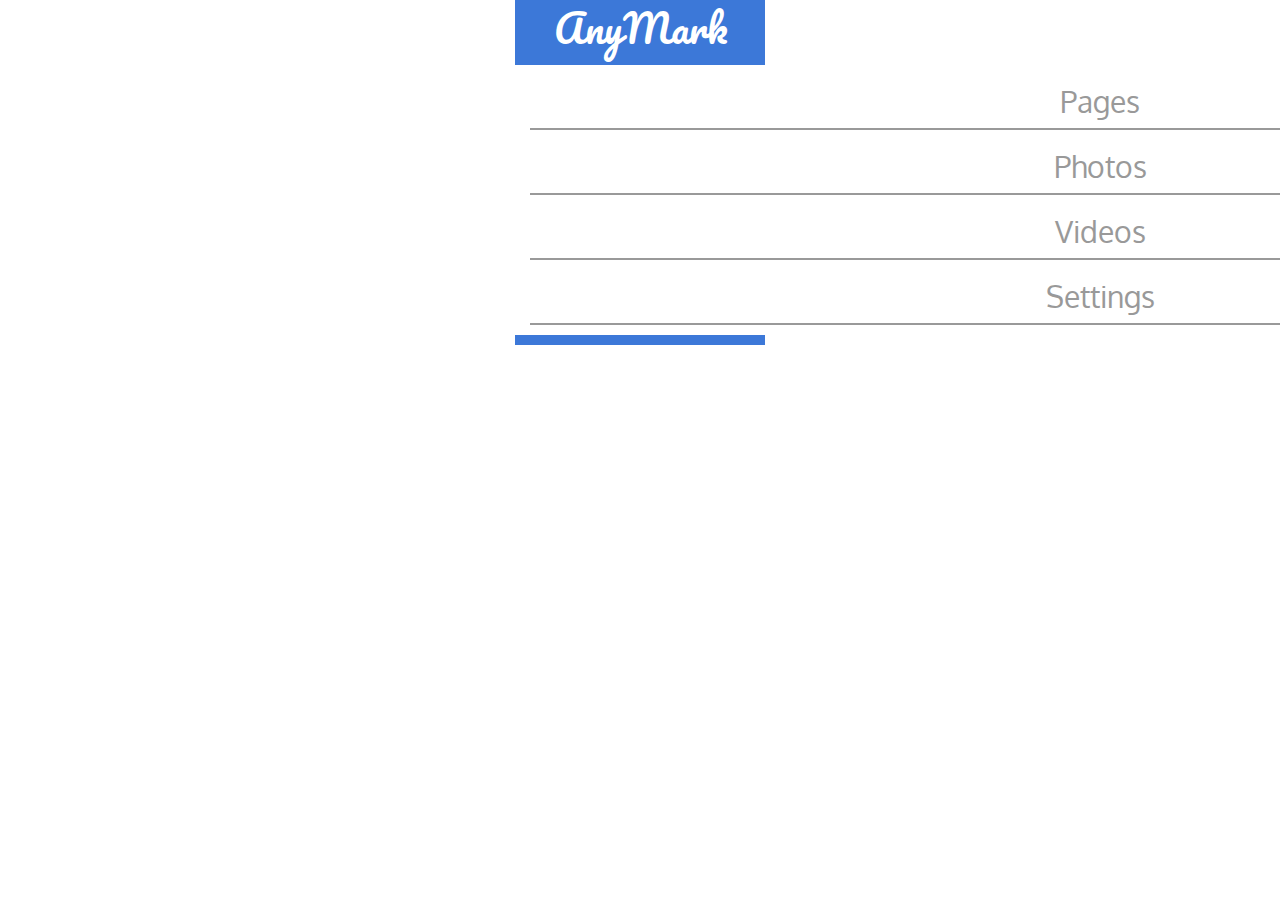
<file: popup.html>
<!DOCTYPE html>

<html>

<head>
    <title>Bookmarks</title>
    <link href='http://fonts.googleapis.com/css?family=Pacifico' rel='stylesheet' type='text/css'>
    <link href='http://fonts.googleapis.com/css?family=Oxygen' rel='stylesheet' type='text/css'>
    <link rel="stylesheet" href="https://maxcdn.bootstrapcdn.com/bootstrap/3.3.5/css/bootstrap.min.css">
    <link rel="stylesheet" href="Assets/Styles/style.css">
</head>

<body>
    <a href="popup.html">
        <header id="mainHeader">
            <h1 class="dip">AnyMark</h1>
        </header>
    </a>

    <div id="container" class="container">
        <div id="mainPopup" class="main-popup">
            <a href="popup_pages.html">
                <div id="pagesMenu" class="main-menu">
                    <h2>Pages</h2>
                </div>
            </a>
            <a href="popup_photos.html">
                <div id="photosMenu" class="main-menu">
                    <h2>Photos</h2>
                </div>
            </a>
            <a href="popup_videos.html">
                <div id="videosMenu" class="main-menu">
                    <h2>Videos</h2>
                </div>
            </a>
            <a href="popup_settings.html">
                <div id="settingsMenu" class="main-menu">
                    <h2>Settings</h2>
                </div>
            </a>
        </div>
        <div id="welcomeMsg" class="welcome">
            <span id="exitIcon" class="glyphicon glyphicon-remove" aria-hidden="true"></span>
            <h1>Thank you</h1>
            <h4>for using <span class="logo">Anymark!</span></h4>
            <p>In order to use incognito bookmarks, you must <a id="allowLink">allow this extension</a> to run in incognito mode.</p>
        </div>
    </div>
    <footer></footer>
    <script type="text/javascript" src="Assets/Scripts/popup.js"></script>
</body>

</html>
</file>
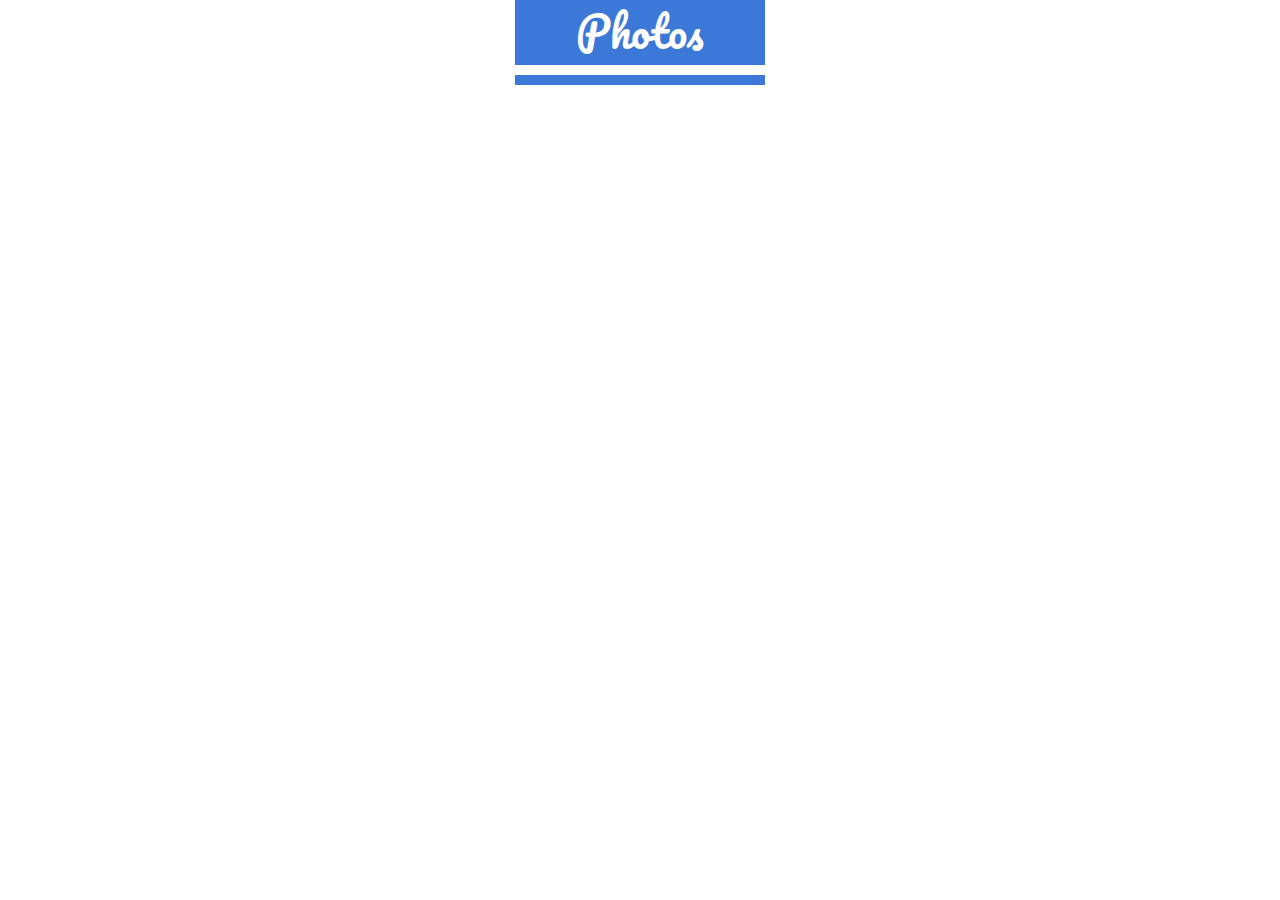
<file: popup_photos.html>
<!DOCTYPE html>

<html>
    <head>
        <title>Bookmarks</title>
        <link href='http://fonts.googleapis.com/css?family=Pacifico' rel='stylesheet' type='text/css'>
        <link href='http://fonts.googleapis.com/css?family=Oxygen' rel='stylesheet' type='text/css'>
        <link rel="stylesheet" href="https://maxcdn.bootstrapcdn.com/bootstrap/3.3.5/css/bootstrap.min.css">
        <link rel="stylesheet" href="Assets/Styles/style.css">
        <script src="Vendor/React/React_development.js"></script>
    </head>

    <body>
        <a href="popup.html">
            <header id="mainHeader" class="main-header">
                <h1>Photos</h1>
                <header id="redHeader" class="red-header">
                    <h1>Remove?</h1>
                </header>
            </header>
        </a>

        <div id="container" class="container" data-pageType="Photos">
        </div>
        <footer></footer>
        <script type="text/javascript" src="Assets/Scripts/script.js"></script>
    </body>
</html>
</file>
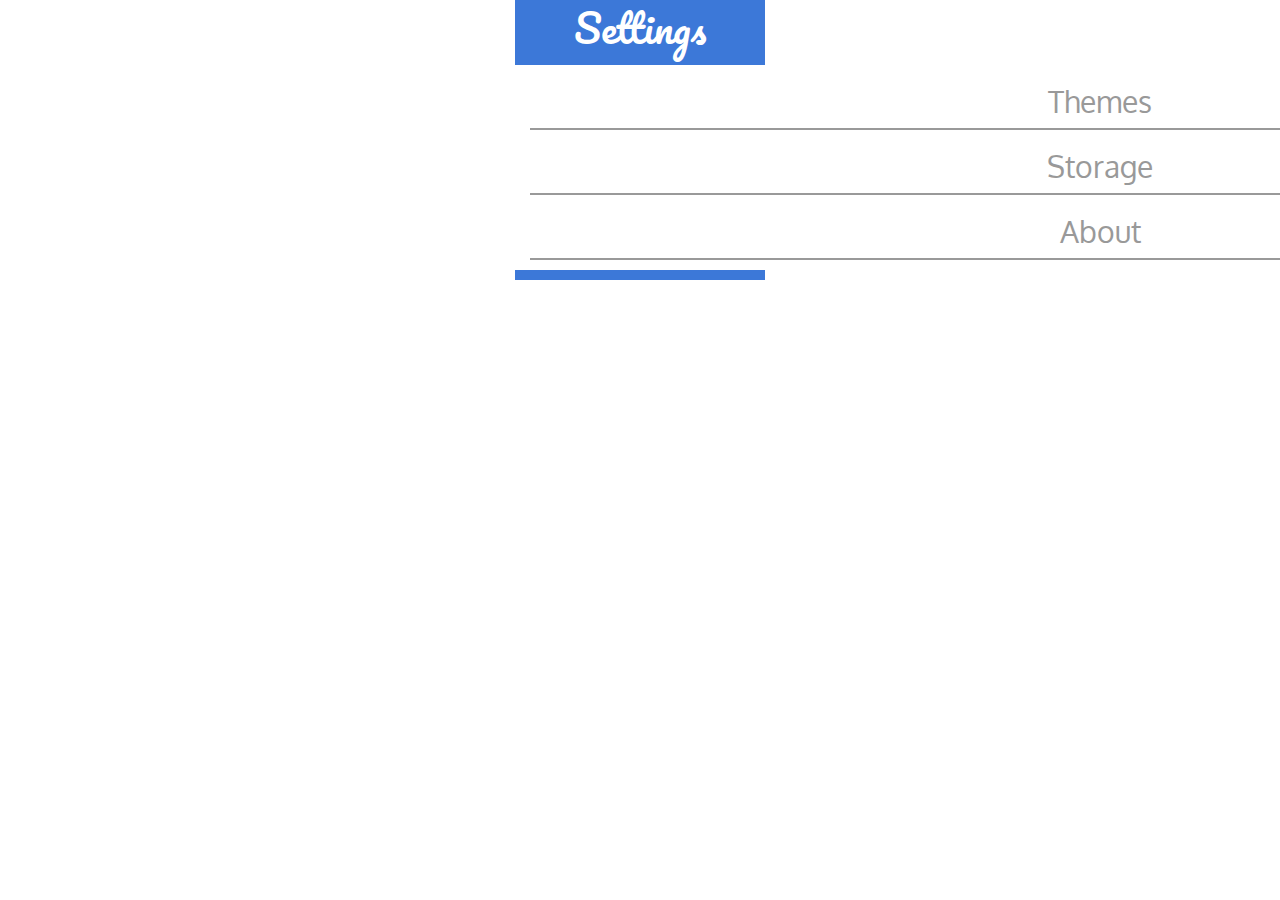
<file: popup_settings.html>
<!DOCTYPE html>

<html>
    <head>
        <title>Bookmarks</title>
        <link href='http://fonts.googleapis.com/css?family=Pacifico' rel='stylesheet' type='text/css'>
        <link href='http://fonts.googleapis.com/css?family=Oxygen' rel='stylesheet' type='text/css'>
        <link rel="stylesheet" href="https://maxcdn.bootstrapcdn.com/bootstrap/3.3.5/css/bootstrap.min.css">
        <link rel="stylesheet" href="Assets/Styles/style.css">
    </head>

    <body>
        <a href="popup.html">
            <header id="mainHeader" class="main-header">
                <h1 class="dip">Settings</h1>
            </header>
        </a>
        <div id="container" class="container">
            <a href="settings_popups/themes.html">
                <div class="main-menu">
                    <h2>Themes</h2>
                </div>
            </a>
            <a href="settings_popups/storage.html">
                <div class="main-menu">
                    <h2>Storage</h2>
                </div>
            </a>
            <a href="settings_popups/about.html">
                <div id="settingsMenu" class="main-menu">
                    <h2>About</h2>
                </div>
            </a>
        </div>

        <footer></footer>
        <script type="text/javascript" src="Assets/Scripts/popup.js"></script>
    </body>
</html>
</file>
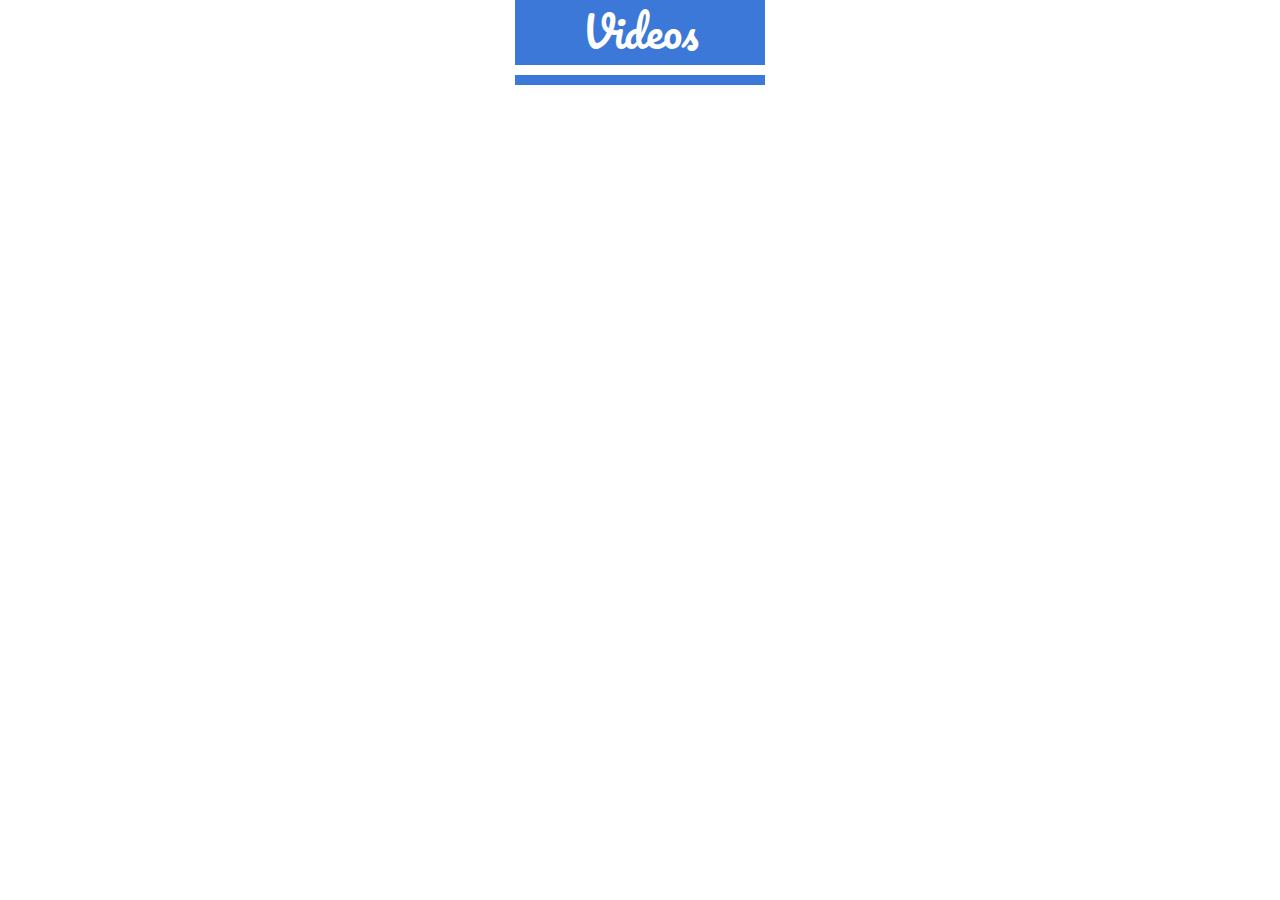
<file: popup_videos.html>
<!DOCTYPE html>

<html>
    <head>
        <title>Bookmarks</title>
        <link href='http://fonts.googleapis.com/css?family=Pacifico' rel='stylesheet' type='text/css'>
        <link href='http://fonts.googleapis.com/css?family=Oxygen' rel='stylesheet' type='text/css'>
        <link rel="stylesheet" href="https://maxcdn.bootstrapcdn.com/bootstrap/3.3.5/css/bootstrap.min.css">
        <link rel="stylesheet" href="Assets/Styles/style.css">
        <script src="Vendor/React/React_development.js"></script>
    </head>

    <body>
        <a href="popup.html">
            <header id="mainHeader" class="main-header">
                <h1>Videos</h1>
                <header id="redHeader" class="red-header">
                    <h1>Remove?</h1>
                </header>
            </header>
        </a>

        <div id="container" class="container" data-pageType="Videos">
        </div>
        <footer></footer>
        <script type="text/javascript" src="Assets/Scripts/script.js"></script>
    </body>
</html>
</file>
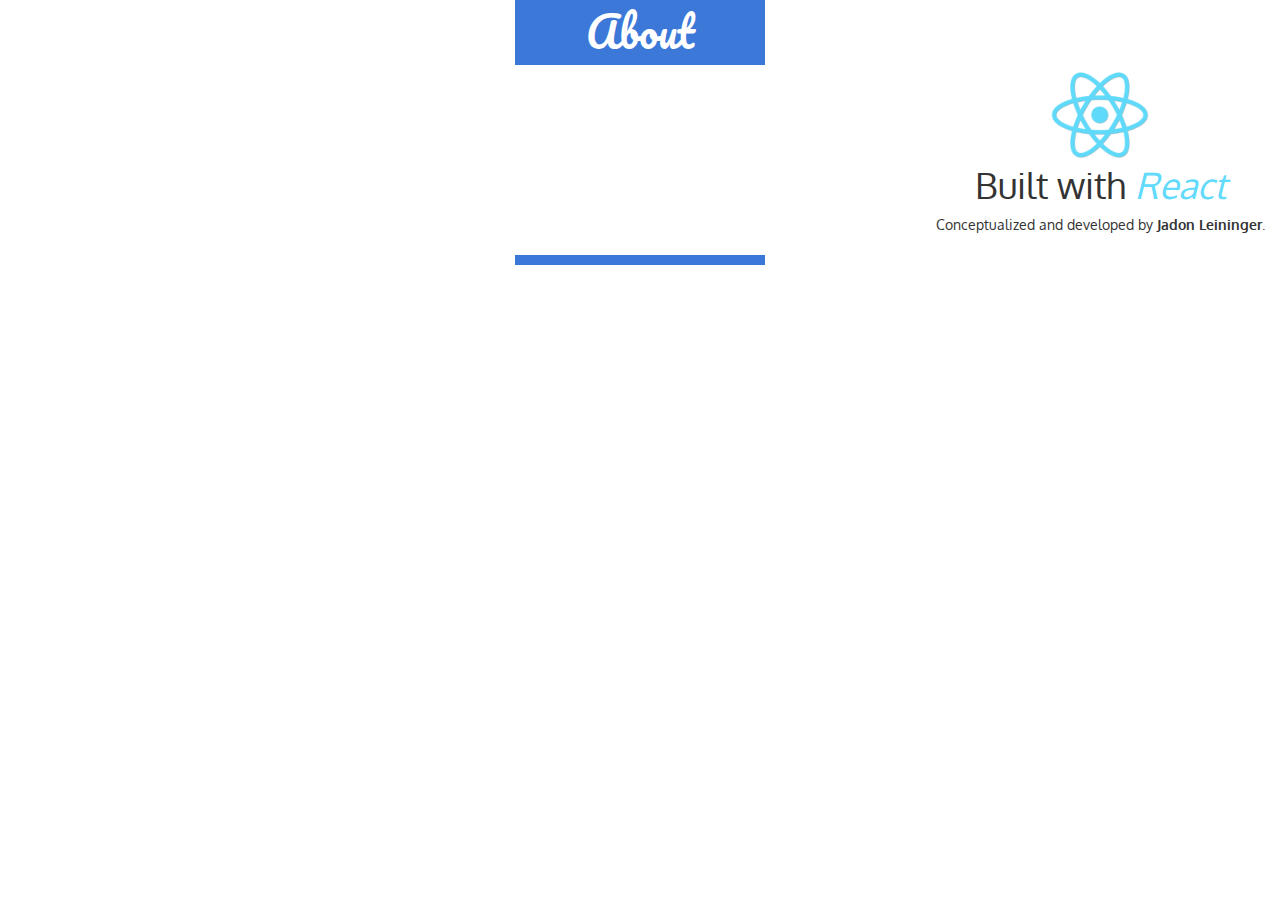
<file: settings_popups/about.html>
<!DOCTYPE html>

<html>
<head>
    <title>Bookmarks</title>
    <link href='http://fonts.googleapis.com/css?family=Pacifico' rel='stylesheet' type='text/css'>
    <link href='http://fonts.googleapis.com/css?family=Oxygen' rel='stylesheet' type='text/css'>
    <link rel="stylesheet" href="https://maxcdn.bootstrapcdn.com/bootstrap/3.3.5/css/bootstrap.min.css">
    <link rel="stylesheet" href="/Assets/Styles/style.css">
</head>

<body>
    <a href="/popup_settings.html">
        <header id="mainHeader">
            <h1>About</h1>
        </header>
    </a>
    <div id="container" class="container">
        <img class="img-responsive img-logo" src="/Assets/Images/react_logo.png" />
        <h1 class="about-text">Built with <em class="react-text">React</em></h1>
        <p>Conceptualized and developed by <strong>Jadon Leininger</strong>.</p>
    </div>

<footer></footer>
<script type="text/javascript" src="/Assets/Scripts/popup.js"></script>
</body>
</html>
</file>
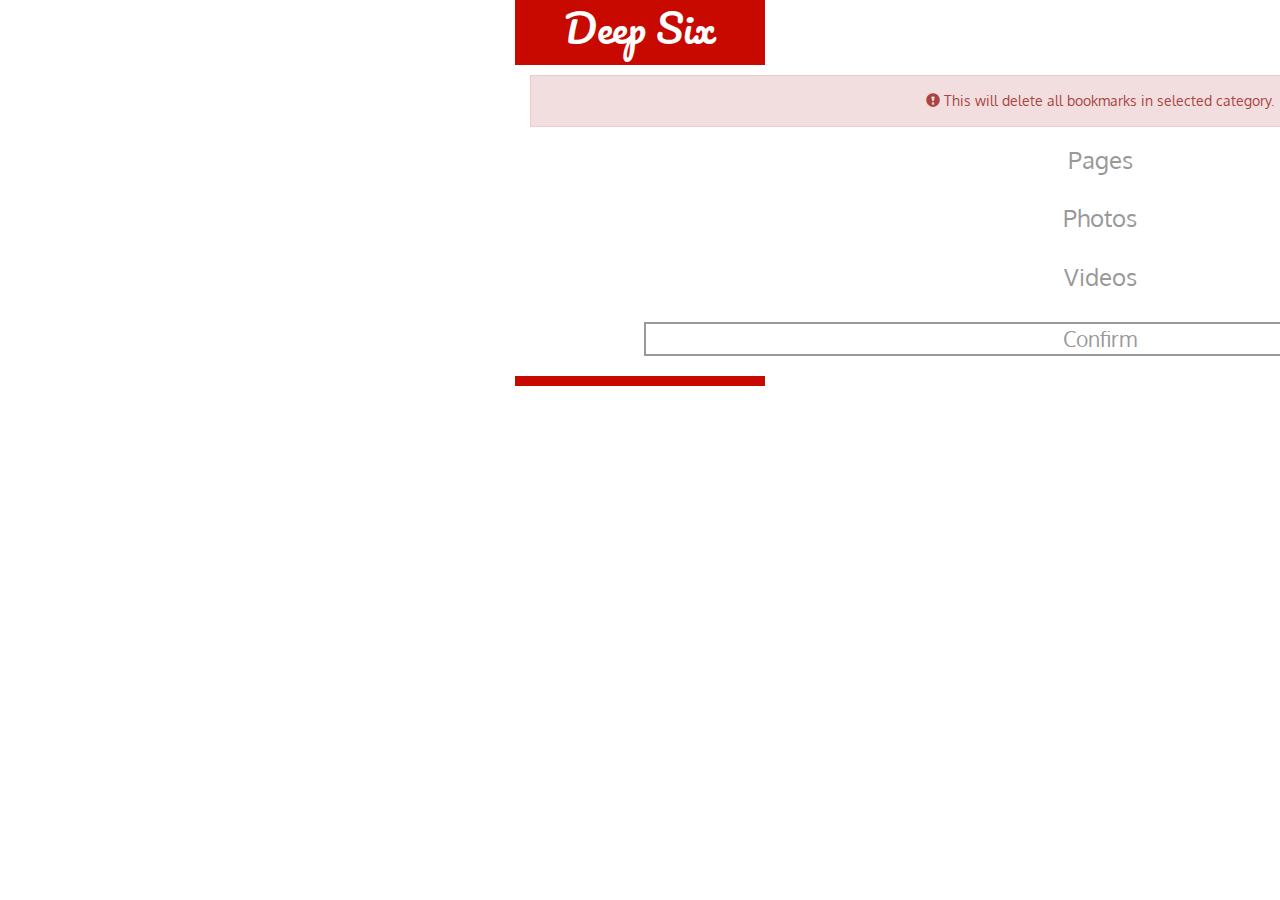
<file: settings_popups/deep-six.html>
<!DOCTYPE html>

<html>
<head>
    <title>Bookmarks</title>
    <link href='http://fonts.googleapis.com/css?family=Pacifico' rel='stylesheet' type='text/css'>
    <link href='http://fonts.googleapis.com/css?family=Oxygen' rel='stylesheet' type='text/css'>
    <link rel="stylesheet" href="https://maxcdn.bootstrapcdn.com/bootstrap/3.3.5/css/bootstrap.min.css">
    <link rel="stylesheet" href="/Assets/Styles/style.css">
    <script src="/Vendor/React/React_development.js"></script>
</head>

<body>
    <a href="/Settings_popups/storage.html">
        <header id="redHeader" class="red-header-show">
            <h1 class="dip">Deep Six</h1>
        </header>
    </a>
    <div class="container">
        <div class="alert alert-danger" role="alert">
            <span class="glyphicon glyphicon-exclamation-sign" aria-hidden="true"></span>
            <span class="sr-only">Warning:</span>
            This will delete all bookmarks in selected category.
        </div>
        <div id="container"></div>
    </div>
    <footer class="red-footer"></footer>
    <script type="text/javascript" src="/Assets/Scripts/deepSix.js"></script>
</body>
</html>
</file>
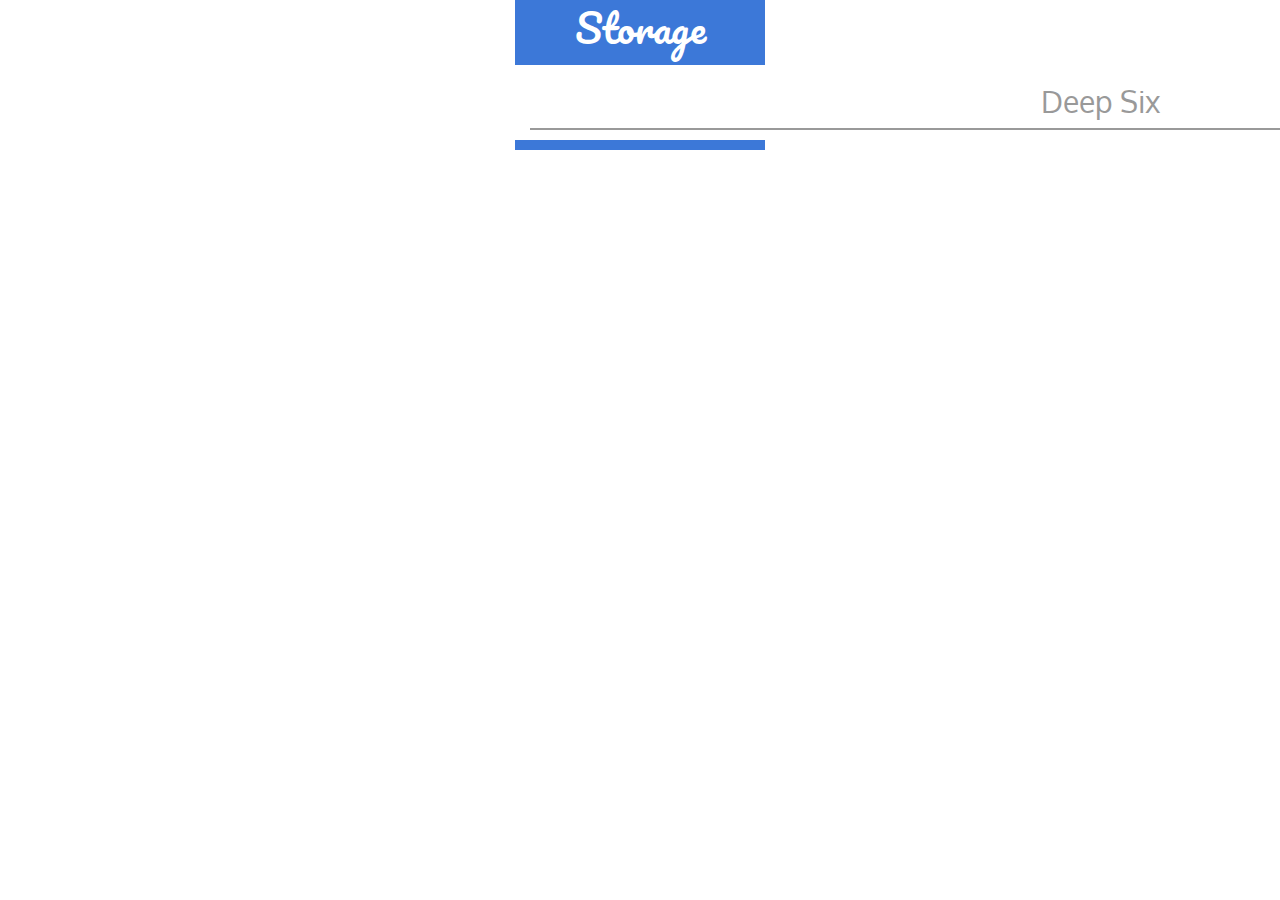
<file: settings_popups/storage.html>
<!DOCTYPE html>

<html>
<head>
    <title>Bookmarks</title>
    <link href='http://fonts.googleapis.com/css?family=Pacifico' rel='stylesheet' type='text/css'>
    <link href='http://fonts.googleapis.com/css?family=Oxygen' rel='stylesheet' type='text/css'>
    <link rel="stylesheet" href="https://maxcdn.bootstrapcdn.com/bootstrap/3.3.5/css/bootstrap.min.css">
    <link rel="stylesheet" href="/Assets/Styles/style.css">
</head>

<body>
    <a href="/popup_settings.html">
        <header id="mainHeader">
            <h1 class="dip">Storage</h1>
        </header>
    </a>
    <div id="container" class="container">
        <a href="deep-six.html">
            <div class="main-menu">
                <h2>Deep Six</h2>
            </div>
        </a>
    </div>
    <footer></footer>
    <script type="text/javascript" src="/Assets/Scripts/popup.js"></script>
</body>
</html>
</file>
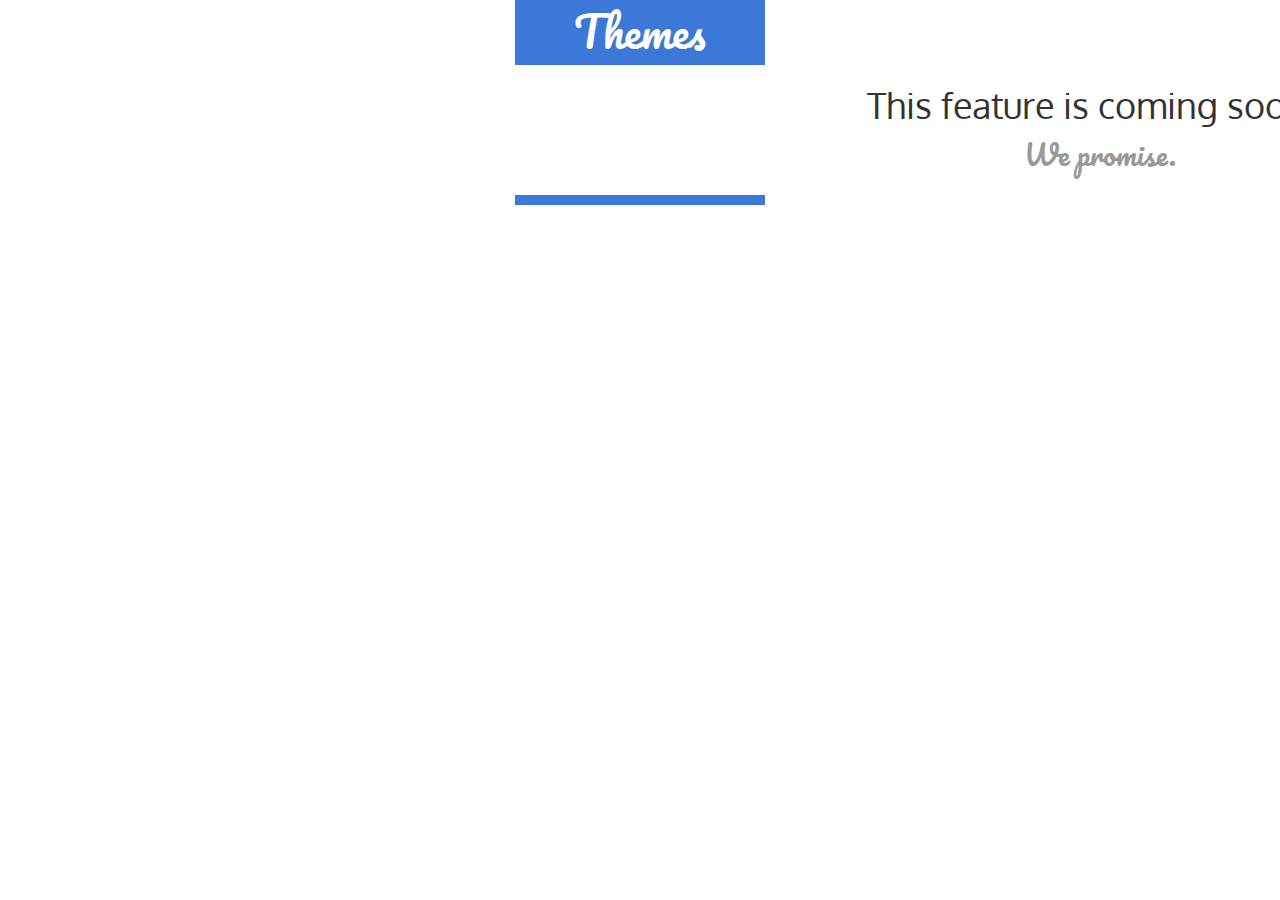
<file: settings_popups/themes.html>
<!DOCTYPE html>

<html>
<head>
    <title>Bookmarks</title>
    <link href='http://fonts.googleapis.com/css?family=Pacifico' rel='stylesheet' type='text/css'>
    <link href='http://fonts.googleapis.com/css?family=Oxygen' rel='stylesheet' type='text/css'>
    <link rel="stylesheet" href="https://maxcdn.bootstrapcdn.com/bootstrap/3.3.5/css/bootstrap.min.css">
    <link rel="stylesheet" href="/Assets/Styles/style.css">
</head>

<body>
<a href="/popup_settings.html">
    <header id="mainHeader">
        <h1>Themes</h1>
    </header>
</a>
<div id="container" class="container">
    <h1>This feature is coming soon...</h1>
    <p class="promise">We promise.</p>
</div>
<footer></footer>
<script type="text/javascript" src="/Assets/Scripts/popup.js"></script>
</body>
</html>
</file>
<file: Assets/Styles/style.css>
/* General Styling */
body {
    background-color: #ffffff;
    font-family: 'Oxygen', sans-serif;
    margin: 0px auto;
    max-height: 420px;
    text-align: center;
    width: 250px;
}

a:hover {
    text-decoration: none;
}

header {
    background-color: #3C78D8;
    cursor: pointer;
    height: 65px;
    margin: 0px auto;
    vertical-align: middle;
}

.main-header {
    position: relative;
}

.red-header {
    background-color: #C70900;
    display: none;
    position: absolute;
    top: 0;
    width: 100%;
}

.red-header-show {
    background-color: #C70900;
}

header h1 {
    color: #ffffff;
    font-family: 'Pacifico', sans-serif;
    font-size: 3em;
    font-weight: 300;
    line-height: 150%;
    margin: 0;
}

.dip {
    font-size: 2.80em;
    line-height: 145%;
}

::-webkit-scrollbar {
    height: 10px;
    width: 5px;
    background-color: #FFF;
}

::-webkit-scrollbar-thumb {
    background: #EFEFEF;
    height: 50px;
}

::-webkit-scrollbar-track {
    background-color: inherit;
}

.promise {
    color: #999999;
    font-family: 'Pacifico', sans-serif;
    font-size: 2em;
}

.logo {
    color: #3C78D8;
    font-family: 'Pacifico', sans-serif;
    font-size: 2em;
}

footer {
    background-color: #3C78D8;
    height: 10px;
    margin-top: 10px;
}

.red-footer {
    background-color: #C70900;
}

.black-overlay {
    display: block;
    position: fixed;
    top: 0%;
    left: 0%;
    width: 100%;
    height: 100%;
    margin-top: 65px;
    margin-bottom: 12px;
    background-color: black;
    z-index: 1001;
    opacity: .80;
    filter: alpha(opacity=80);
}

.white-content {
    display: block;
    position: fixed;
    top: 50%;
    left: 50%;
    width: 75%;
    padding-top: 7.5px;
    padding-bottom: 7.5px;
    background-color: white;
    z-index: 1002;
    transform: translateX(-50%);
    overflow: auto;
}

.hidden {
    display: none;
}

.btn-dialog {
    border-bottom: 2px solid #999999;
    border-radius: 0;
    color: #999999;
    cursor: pointer;
    display: inline-block;
    font-size: 1.25em;
    margin: 2px;
    width: 30%;
}

.confirm:hover {
    border-bottom-color: #3C78D8;
    color: #3C78D8;
}

.deny:hover {
    border-bottom-color: #C70900;
    color: #C70900;
}
/* End General Styling */

/* Main popup styling */
.main-menu {
    border-bottom: 2px solid #999999;
    color: #999999;
    cursor: pointer;
    width: 100%;
}

.main-button {
    border: 2px solid #999999;
    color: #999999;
    cursor: pointer;
    font-size: 1.5em;
    margin: 20px auto 10px auto;
    width: 80%;
}

.main-button:hover {
    border: 2px solid #3C78D8;
    color: #3C78D8;
}

.main-button-red:hover {
    border: 2px solid #C70900;
    color: #C70900;
}

.main-menu:hover {
    border-bottom: 2px solid #3C78D8;
    color: #3C78D8;
    text-decoration: none;
}

.main-menu-incognito:hover {
    border-bottom: 2px solid #191919;
    color: #191919;
    text-decoration: none;
}

.main-popup {
    display: block;
}

.welcome {
    height: 100%;
    display: none;
    width: 100%;
    z-index: 1000;
}

.welcome a {
    cursor: pointer;
}

.welcome h4 {
    margin-bottom: 20px;
}

.welcome .glyphicon {
    cursor: pointer;
    position: absolute;
    right: 5px;
    top: 70px;
    font-size: 1.5em;
    color: #cccccc;
}

.welcome .glyphicon:hover {
    color: #000000;
}
/* End Main Menu Styling */

/* Photo popup styling */
.photo {
    background-color: #ffffff;
    border: 2px solid #cccccc;
    cursor: pointer;
    display: inline-block;
    height: 68px;
    margin-top: 4px;
    margin-left: 2px;
    margin-right: 2px;
    width: 68px;
}

.photo:hover {
    border-color: #3C78D8;
}

.photo-incognito:hover {
    border-color: #191919;
}
/* End photo popup styling */

/* Video popup styling */
.video {
    background-color: #000000;
    border: 2px solid #cccccc;
    cursor: pointer;
    height: 145px;
    left: 50%;
    margin-top: 4px;
    position: relative;
    transform: translateX(-50%);
    width: 240px;
}

.video-incognito:hover {
    border-color: #191919;
}
/* End video popup styling */

/* About popup styling */
.img-logo {
    margin: 0 auto;
    height: 100px;
    width: 100px;
}

.about-text {
    margin-top: 0;
}

.react-text {
    color: #61DAFB;
}
/* End About popup styling */

/* Deep Six Page Styling */
.alert {
    margin-top: 10px;
    margin-bottom: 10px;
    border-radius: 0;
}

.deep-six-item {
    border-bottom: 2px solid transparent;
    color: #999999;
    cursor: pointer;
    margin: 5px auto 5px auto;
    width: 80%;
}

.deep-six-item-checked {
    border-bottom: 2px solid #C70900;
    color: #C70900;
    cursor: pointer;
    margin: 5px auto 5px auto;
    width: 100%;
}

.deep-six-item:hover {
    border-bottom: 2px solid #C70900;
    color: #C70900;
}
/* End Deep Six Page Styling */
</file>
